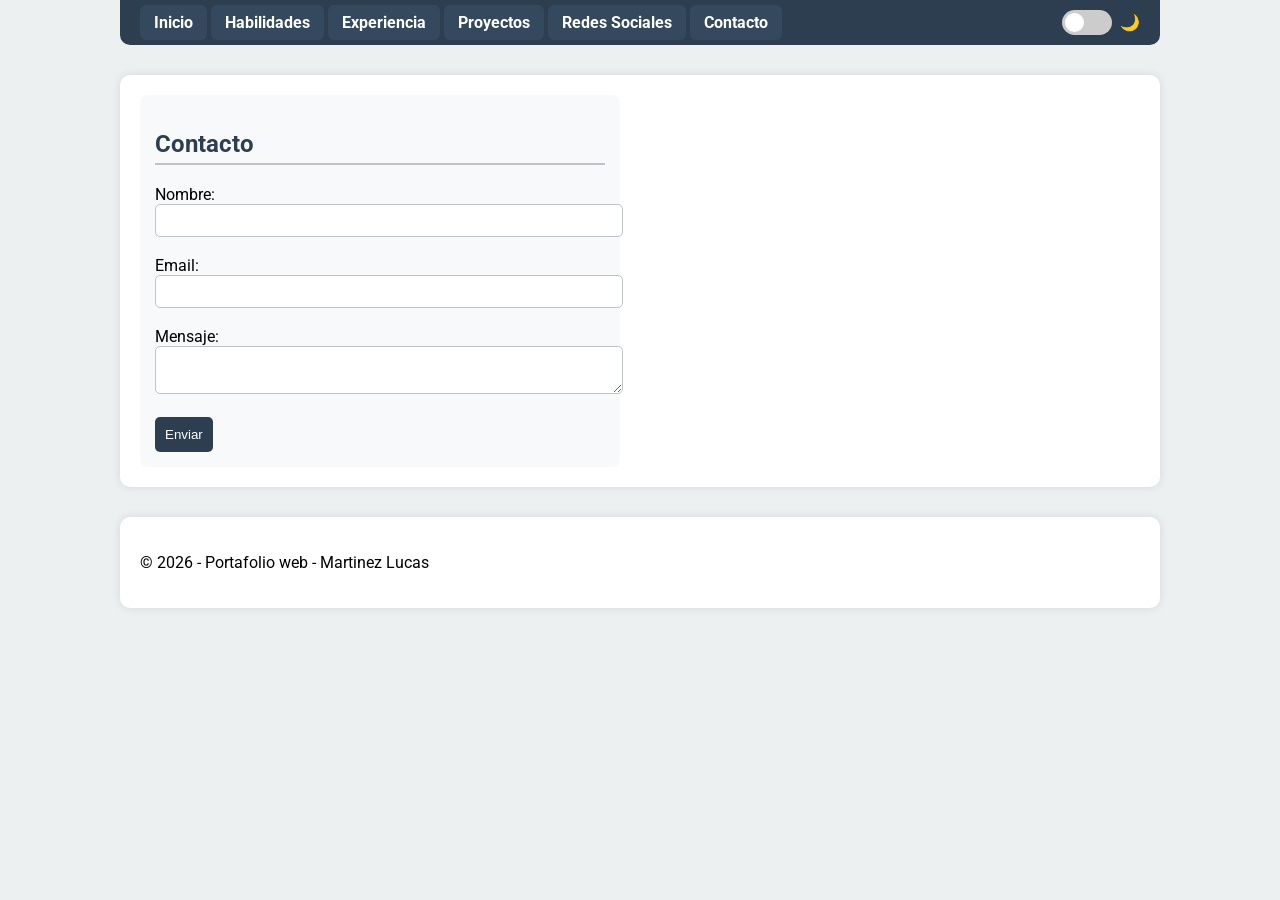
<file: html/contacto.html>
<!DOCTYPE html>
<html>
<head>
    <meta charset="utf-8">

    <meta name="viewport" content="width=device-width, initial-scale=1.0">

    <title>Lucas Martinez</title>

    <link rel="stylesheet" href="../css/style.css">

    <link rel="icon" href="../img/Portafolio.png">

        <!-- Google Fonts -->
    <link href="https://fonts.googleapis.com/css2?family=Roboto&display=swap" rel="stylesheet">
    
</head>

<body>

    <nav class="nav">

        <div>
            <a href="../index.html">Inicio</a>
            <a href="habilidades.html">Habilidades</a>
            <a href="experiencia.html">Experiencia</a>
            <a href="proyectos.html">Proyectos</a>
            <a href="redes.html">Redes Sociales</a>
            <a href="contacto.html">Contacto</a>
        </div>

        <div class="toggle-container">
            <span id="iconSun">☀</span>

            <label class="switch">
                <input type="checkbox" id="darkToggle">
                <span class="slider"></span>
            </label>

            <span id="iconMoon">🌙</span>
        </div>

    </nav>

    <main class="contenedor">

        <section id="contacto" class="contacto">
                <h2>Contacto</h2>

                <form action="https://formspree.io/f/mgonglow" method="POST">

                    <label for="nombre">Nombre:</label><br>
                    <input type="text" id="nombre" name="nombre" required><br><br>

                    <label for="email">Email:</label><br>
                    <input type="email" id="email" name="email" required><br><br>

                    <label for="mensaje">Mensaje:</label><br>
                    <textarea id="mensaje" name="mensaje" required></textarea><br><br>

                    <button type="submit">Enviar</button>
                </form>
        </section>
    </main>

    <footer class="contenedor">
        <p>© 2026 - Portafolio web - Martinez Lucas</p>
    </footer>

    <script src="../js/script.js"></script>

</body>


</html>
</file>
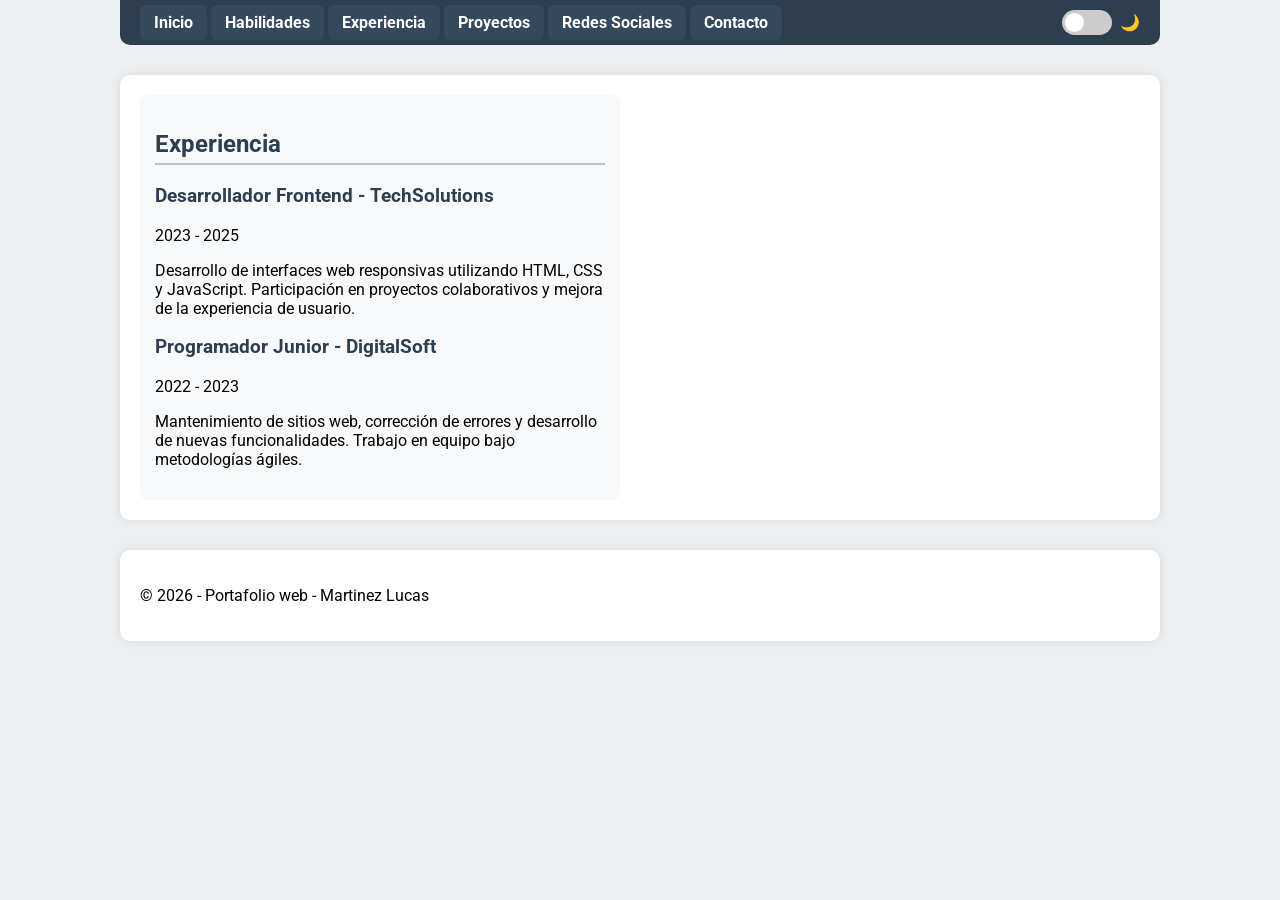
<file: html/experiencia.html>
<!DOCTYPE html>
<html>

<head>

    <meta charset="utf-8">

    <meta name="viewport" content="width=device-width, initial-scale=1.0">

    <title>Lucas Martinez</title>

    <link rel="stylesheet" href="../css/style.css">

    <link rel="icon" href="../img/Portafolio.png">

        <!-- Google Fonts -->
    <link href="https://fonts.googleapis.com/css2?family=Roboto&display=swap" rel="stylesheet">
    
</head>

<body>

    <nav class="nav">
        <div>
            <a href="../index.html">Inicio</a>
            <a href="habilidades.html">Habilidades</a>
            <a href="experiencia.html">Experiencia</a>
            <a href="proyectos.html">Proyectos</a>
            <a href="redes.html">Redes Sociales</a>
            <a href="contacto.html">Contacto</a>
        </div>

        <div class="toggle-container">
            <span id="iconSun">☀</span>

            <label class="switch">
                <input type="checkbox" id="darkToggle">
                <span class="slider"></span>
            </label>

            <span id="iconMoon">🌙</span>
        </div>

    </nav>

    <main class="contenedor">

        <section id="experiencia" class="experiencia">
            <h2>Experiencia</h2>

            <article>
                <h3>Desarrollador Frontend - TechSolutions</h3>
                <p>2023 - 2025</p>
                <p> Desarrollo de interfaces web responsivas utilizando HTML, CSS y JavaScript. 
                    Participación en proyectos colaborativos y mejora de la experiencia de usuario.
                </p>
            </article>

            <article>
                <h3>Programador Junior - DigitalSoft</h3>
                <p>2022 - 2023</p>
                <p>Mantenimiento de sitios web, corrección de errores y desarrollo de nuevas funcionalidades.
                Trabajo en equipo bajo metodologías ágiles.</p>
            </article>
        </section>
    </main>

    <footer class="contenedor">
        <p>© 2026 - Portafolio web - Martinez Lucas</p>
    </footer>

    <script src="../js/script.js"></script>

</body>



</html>
</file>
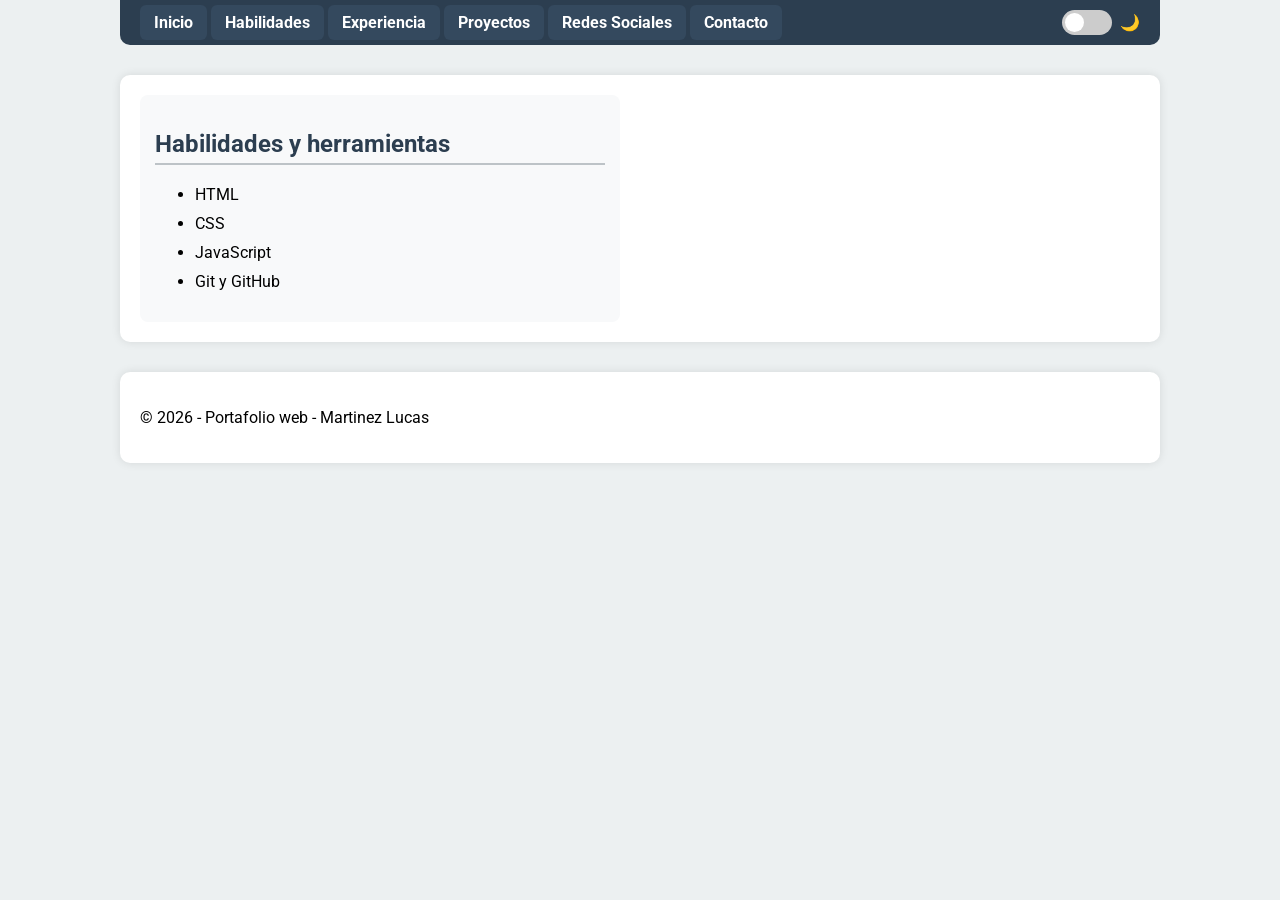
<file: html/habilidades.html>
<!DOCTYPE html>
<html>
<head>
    <meta charset="utf-8">
    
    <meta name="viewport" content="width=device-width, initial-scale=1.0">

    <title>Lucas Martinez</title>

    <link rel="stylesheet" href="../css/style.css">

    <link rel="icon" href="../img/Portafolio.png">

        <!-- Google Fonts -->
    <link href="https://fonts.googleapis.com/css2?family=Roboto&display=swap" rel="stylesheet">
</head>

<body>

    <nav class="nav">
        <div>
            <a href="../index.html">Inicio</a>
            <a href="habilidades.html">Habilidades</a>
            <a href="experiencia.html">Experiencia</a>
            <a href="proyectos.html">Proyectos</a>
            <a href="redes.html">Redes Sociales</a>
            <a href="contacto.html">Contacto</a>
        </div>

        <div class="toggle-container">
            <span id="iconSun">☀</span>

            <label class="switch">
                <input type="checkbox" id="darkToggle">
                <span class="slider"></span>
            </label>

            <span id="iconMoon">🌙</span>
        </div>

    </nav>

    <main class="contenedor">

        <section class="hab">
            <h2>Habilidades y herramientas</h2>
            <ul id="lista_hab_herr">
                <li class="hab-herr">HTML</li>
                <li class="hab-herr">CSS</li>
                <li class="hab-herr">JavaScript</li>
                <li class="hab-herr">Git y GitHub</li>
            </ul>
        </section>
    </main>
    
    <footer class="contenedor">
        <p>© 2026 - Portafolio web - Martinez Lucas</p>
    </footer>

    <script src="../js/script.js"></script>

</body>
</html>
</file>
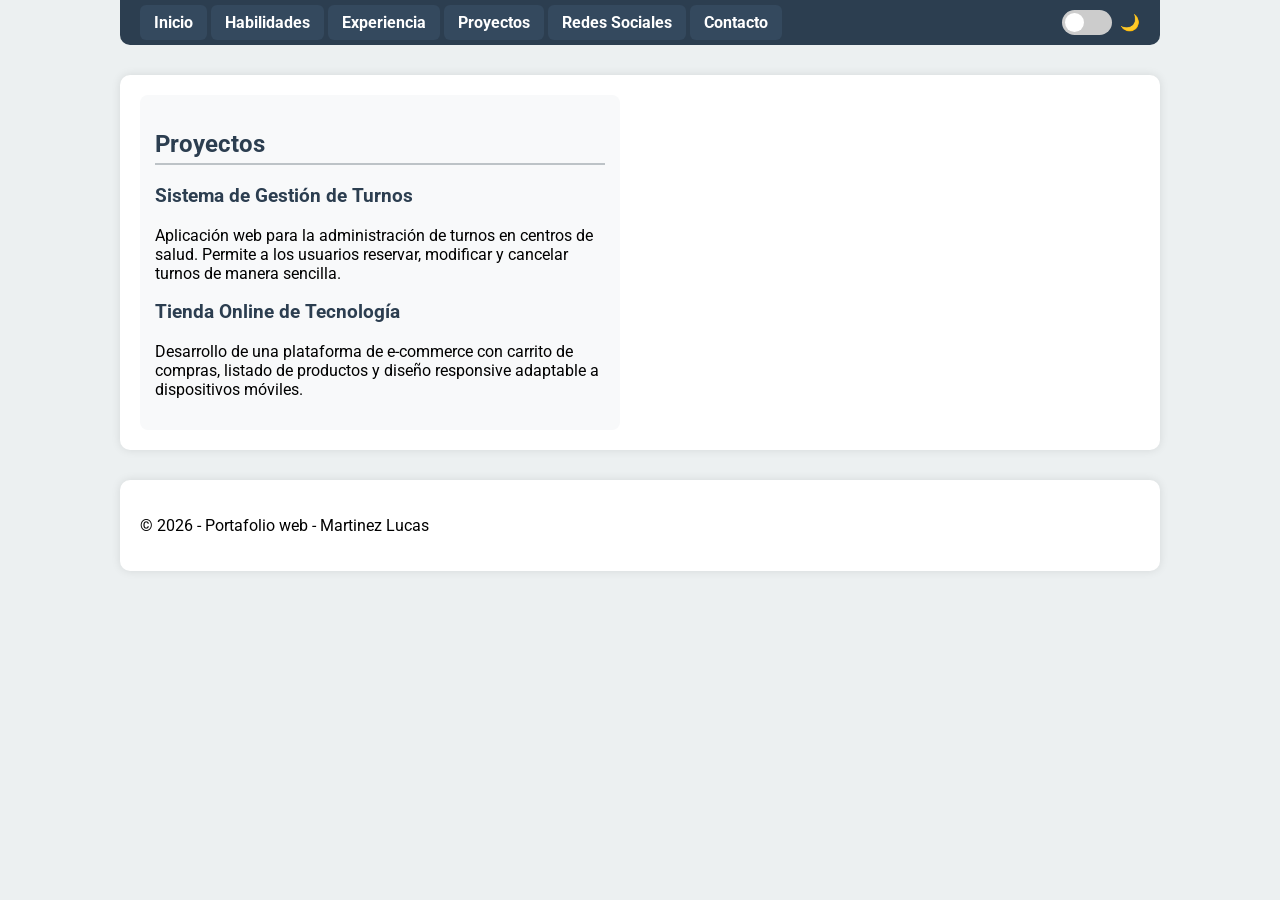
<file: html/proyectos.html>
<!DOCTYPE html>
<html>
<head>
    <meta charset="utf-8">

    <meta name="viewport" content="width=device-width, initial-scale=1.0">

    <title>Lucas Martinez</title>

    <link rel="stylesheet" href="../css/style.css">

    <link rel="icon" href="../img/Portafolio.png">

        <!-- Google Fonts -->
    <link href="https://fonts.googleapis.com/css2?family=Roboto&display=swap" rel="stylesheet">
    
</head>


<body>
    <nav class="nav">
        <div>
            <a href="../index.html">Inicio</a>
            <a href="habilidades.html">Habilidades</a>
            <a href="experiencia.html">Experiencia</a>
            <a href="proyectos.html">Proyectos</a>
            <a href="redes.html">Redes Sociales</a>
            <a href="contacto.html">Contacto</a>
        </div>

        <div class="toggle-container">
            <span id="iconSun">☀</span>

            <label class="switch">
                <input type="checkbox" id="darkToggle">
                <span class="slider"></span>
            </label>

            <span id="iconMoon">🌙</span>
        </div>

    </nav>

    <main class="contenedor">
        <section id="proyectos" class="proyectos">
            <h2>Proyectos</h2>

            <article>
                <h3>Sistema de Gestión de Turnos</h3>
                <p>Aplicación web para la administración de turnos en centros de salud. 
                Permite a los usuarios reservar, modificar y cancelar turnos de manera sencilla.</p>
            </article>

            <article>
                <h3>Tienda Online de Tecnología</h3>
                <p> Desarrollo de una plataforma de e-commerce con carrito de compras, 
                listado de productos y diseño responsive adaptable a dispositivos móviles.</p>
            </article>

        </section>
    </main>

    <footer class="contenedor">
        <p>© 2026 - Portafolio web - Martinez Lucas</p>
    </footer>

    <script src="../js/script.js"></script>

</body>

</html>
</file>
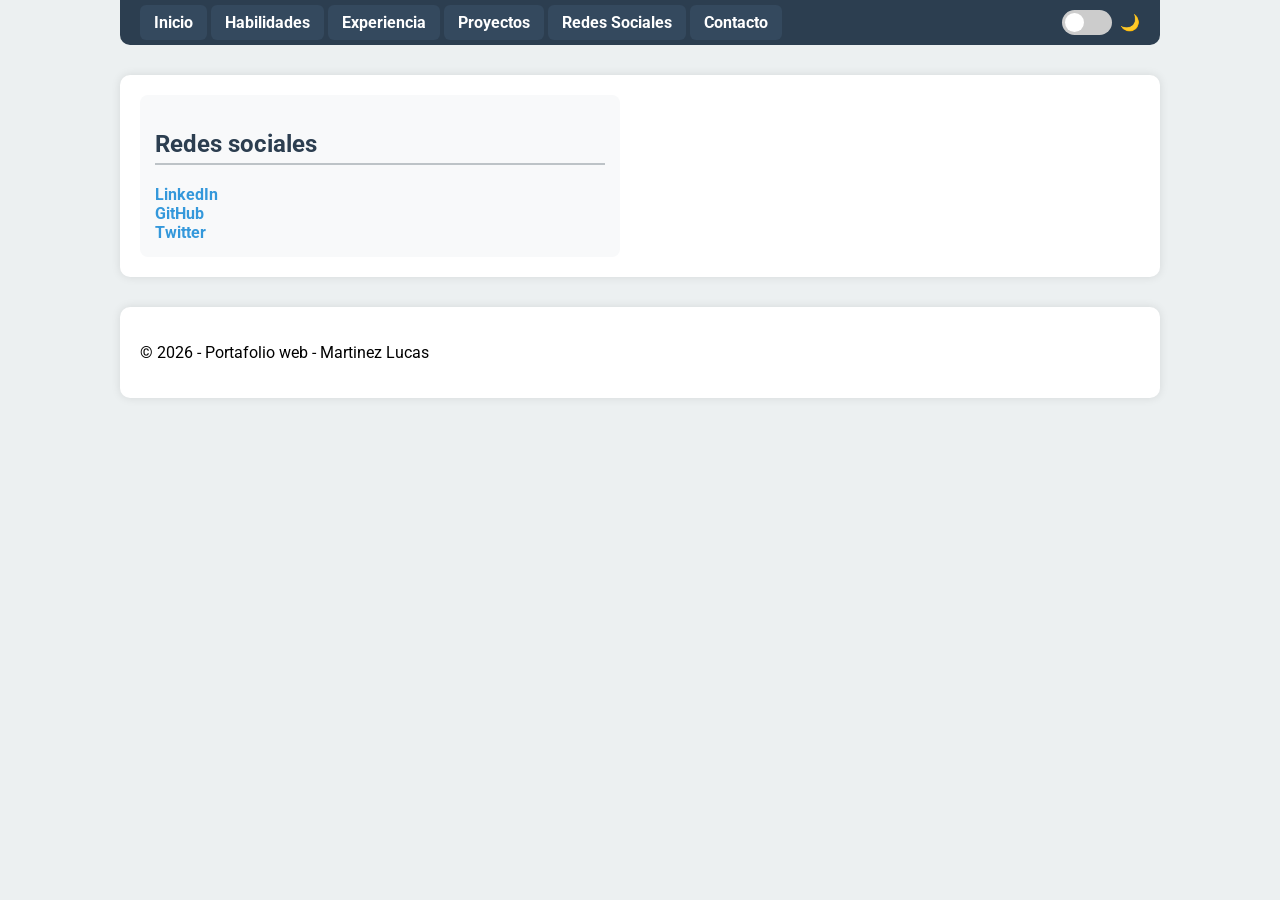
<file: html/redes.html>
<!DOCTYPE html>
<html>
<head>
    
    <meta charset="utf-8">

    <meta name="viewport" content="width=device-width, initial-scale=1.0">

    <title>Lucas Martinez</title>

    <link rel="stylesheet" href="../css/style.css">

    <link rel="icon" href="../img/Portafolio.png">

        <!-- Google Fonts -->
    <link href="https://fonts.googleapis.com/css2?family=Roboto&display=swap" rel="stylesheet">
    
</head>

<body>
    <nav class="nav">
        <div>
            <a href="../index.html">Inicio</a>
            <a href="habilidades.html">Habilidades</a>
            <a href="experiencia.html">Experiencia</a>
            <a href="proyectos.html">Proyectos</a>
            <a href="redes.html">Redes Sociales</a>
            <a href="contacto.html">Contacto</a>
        </div>

        <div class="toggle-container">
            <span id="iconSun">☀</span>

            <label class="switch">
                <input type="checkbox" id="darkToggle">
                <span class="slider"></span>
            </label>

            <span id="iconMoon">🌙</span>
        </div>

    </nav>

    <main class="contenedor">
        <section class="seccion-link">
            <h2>Redes sociales</h2>

            <a href="https://www.linkedin.com" target="_blank" >LinkedIn</a><br>
            <a href="https://github.com" target="_blank" >GitHub</a><br>
            <a href="https://twitter.com" target="_blank" >Twitter</a>

        </section>
    </main>

    <footer class="contenedor">
        <p>© 2026 - Portafolio web - Martinez Lucas</p>
    </footer>

    <script src="../js/script.js"></script>

</body>



</html>
</file>
<file: css/style.css>
/* FUENTE Y FONDO */
body {
    font-family: 'Roboto', sans-serif;
    background-color: #ecf0f1;
    margin: 0;
    padding: 0;
}

/* CONTENEDOR */
.contenedor {
    width: 80%;
    max-width: 1000px;
    margin: 30px auto;
    background-color: white;
    padding: 20px;
    border-radius: 10px;
    box-shadow: 0 0 10px rgba(0,0,0,0.1);
}

/* TITULOS */
h1, h2, h3 {
    color: #2c3e50;
}

h2 {
    border-bottom: 2px solid #bdc3c7;
    padding-bottom: 5px;
}

/* NAV */
.nav {
    position: sticky;
    top: 0;
    z-index: 1000;

    display: flex;
    justify-content: space-between; 
    align-items: center;

    padding: 10px 20px;
    background-color: #2c3e50;
    border-radius: 0 0 10px 10px;

    max-width: 1000px;
    margin: auto;
}
.nav-links {
    display: flex;
    gap: 15px;
    justify-content: center;
    flex: 1; /*  ocupa el centro */
}
/* LINKS NAV */
.nav a {
    text-decoration: none;
    color: white;
    font-weight: bold;
    padding: 8px 14px;
    border-radius: 6px;
    background-color: #34495e;
}

.nav a:hover {
    background-color: #1abc9c;
}

/* CONTENEDOR SWITCH CON ICONO */
.toggle-container {
    display: flex;
    align-items: center;
    gap: 8px;
}

/* ICONOS */
#iconMoon {
    display: none; /* oculto por defecto */
}

.icon-sun,
.icon-moon {
    font-size: 16px;
    transition: 0.3s;
}

/* SWITCH */
.switch {
    position: relative;
    width: 50px;
    height: 25px;
}

/* ocultar checkbox */
.switch input {
    opacity: 0;
    width: 0;
    height: 0;
}

/* fondo */
.slider {
    position: absolute;
    cursor: pointer;
    background-color: #ccc;
    border-radius: 25px;
    top: 0;
    left: 0;
    right: 0;
    bottom: 0;
    transition: 0.3s;
}

/* circulo */
.slider::before {
    position: absolute;
    content: "";
    height: 19px;
    width: 19px;
    left: 3px;
    bottom: 3px;
    background-color: white;
    border-radius: 50%;
    transition: 0.3s;
}

/* activo */
.switch input:checked + .slider {
    background-color: #1abc9c;
}

.switch input:checked + .slider::before {
    transform: translateX(25px);
}

/* SECCIONES */
section {
    background-color: #f8f9fa;
    padding: 15px;
    border-radius: 8px;
}

/* ARTICULOS */
article {
    margin-bottom: 15px;
}

/* PRESENTACION */
.presentacion {
    width: 100%;
    text-align: center;
}

.presentacion .secdescripcion {
    margin-top: 15px;
}

/* TEXTO */
.secdescripcion {
    line-height: 1.5;
}

#lista_hab_herr li {
    margin-bottom: 10px;
}

/* LINKS */
.seccion-link a {
    color: #3498db;
    text-decoration: none;
    font-weight: bold;
}

.seccion-link a:hover {
    color: #1abc9c;
}

/* FORMULARIO */
input, textarea {
    width: 100%;
    padding: 8px;
    border-radius: 5px;
    border: 1px solid #bdc3c7;
}

button {
    background-color: #2c3e50;
    color: white;
    padding: 10px;
    border: none;
    border-radius: 5px;
}

button:hover {
    background-color: #1abc9c;
}

/* FLEXBOX BASE */
main.contenedor {
    display: flex;
    flex-direction: column;
    gap: 20px;
}

/* RESPONSIVE */
@media (min-width: 768px) {
    main.contenedor {
        flex-direction: row;
        flex-wrap: wrap;
        justify-content: space-between;
    }

    section {
        width: 45%;
    }

    .presentacion {
        width: 100%;
    }
}

/* 🌙 MODO OSCURO */
.dark {
    background-color: #121212;
    color: white;
}

.dark .contenedor {
    background-color: #1e1e1e;
}

.dark section {
    background-color: #2a2a2a;
}

.dark .nav {
    background-color: #1e1e1e;
}

.dark .nav a {
    background-color: #333;
}

.dark .nav a:hover {
    background-color: #555;
}

/* switch en oscuro */
.dark .slider {
    background-color: #555;
}

.dark .switch input:checked + .slider {
    background-color: #1abc9c;
}

/* 🔥 DESTACAR ICONO ACTIVO */
.icon-moon {
    opacity: 1;
}

.icon-sun {
    opacity: 0.5;
}
/* NAV EN CELULAR */
@media (max-width: 768px) {
    
    .nav {
        flex-direction: column; /* pasa a vertical */
        align-items: center;
        gap: 10px;
        padding: 15px;
    }

.dark .icon-moon {
    opacity: 0.5;
}
    .nav div:first-child {
        display: flex;
        flex-wrap: wrap; /* permite que bajen */
        justify-content: center;
        gap: 10px;
    }

.dark .icon-sun {
    opacity: 1;
}
    .nav a {
        padding: 6px 10px;
        font-size: 14px;
    }

    /* switch abajo centrado */
    .toggle-container {
        position: static; /* quita el absoluto */
        margin-top: 10px;
        display: flex;
        align-items: center;
        gap: 8px;
    }
}
</file>
